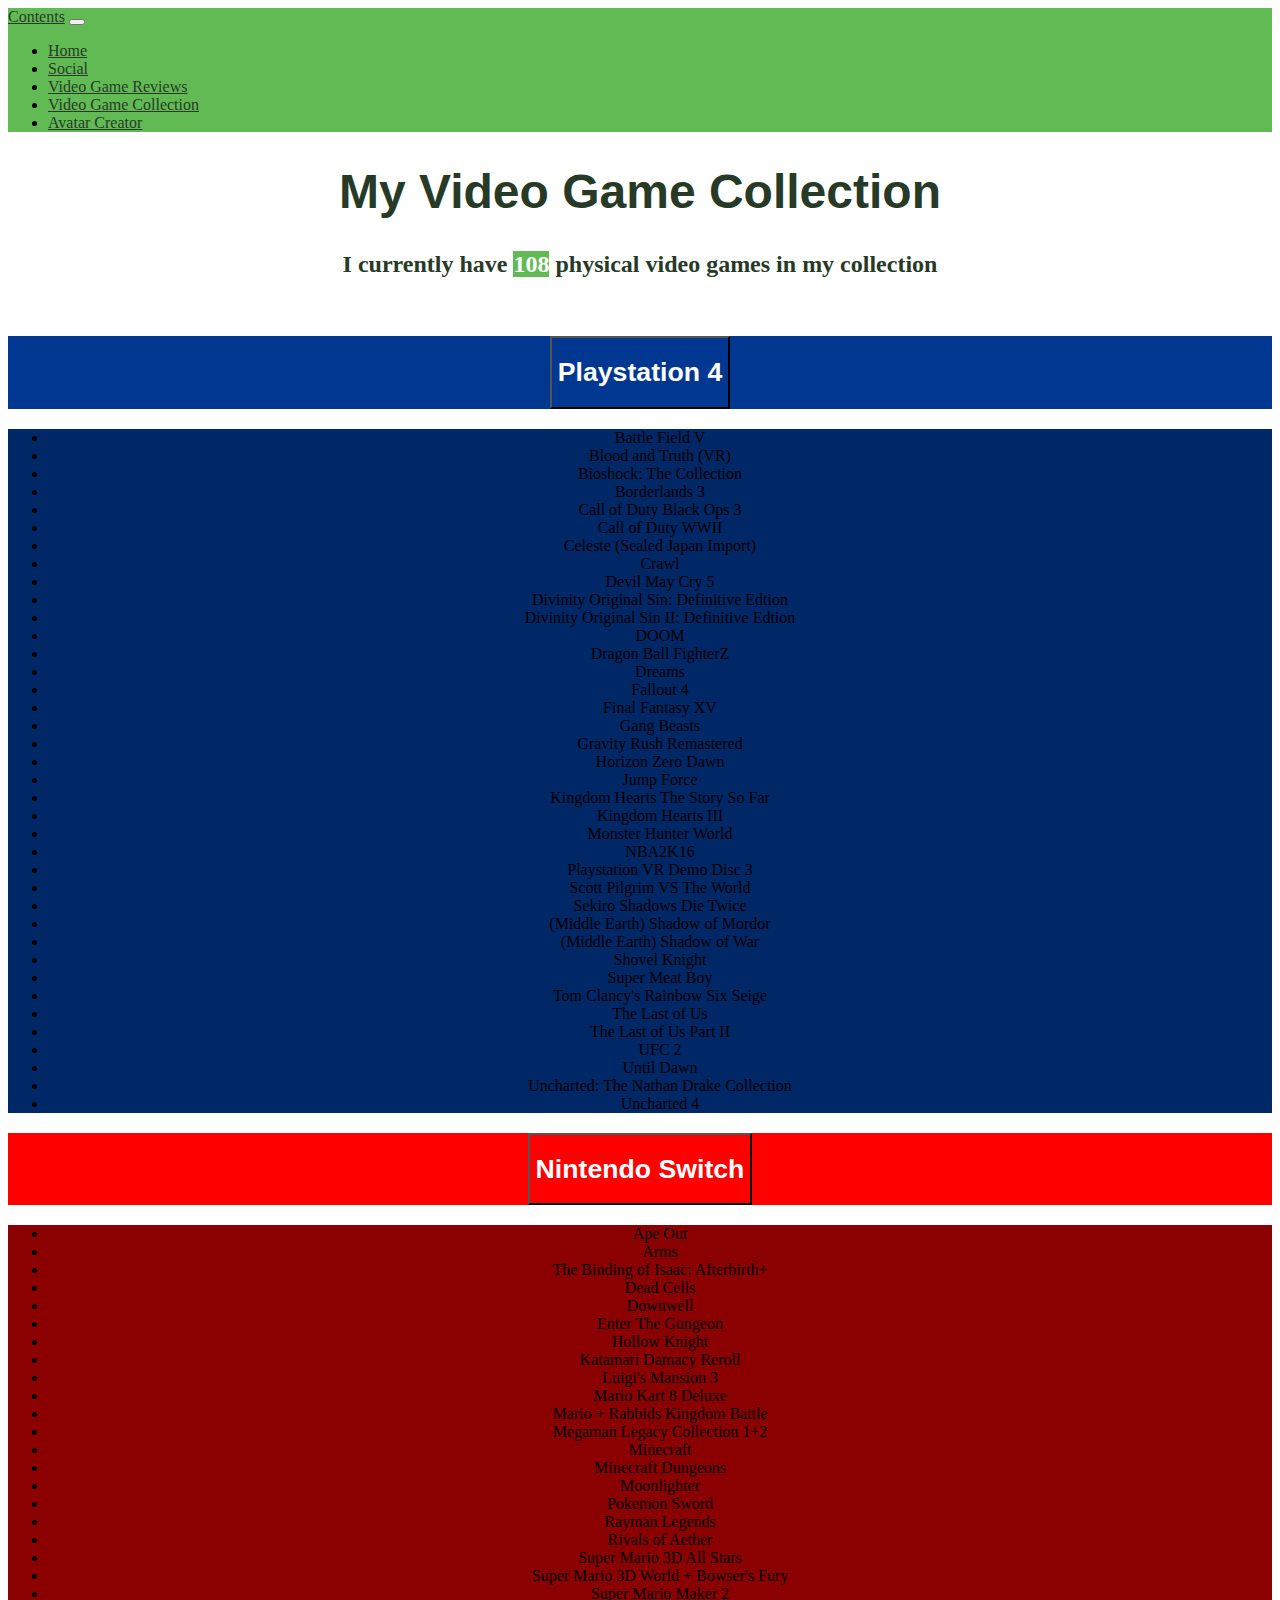
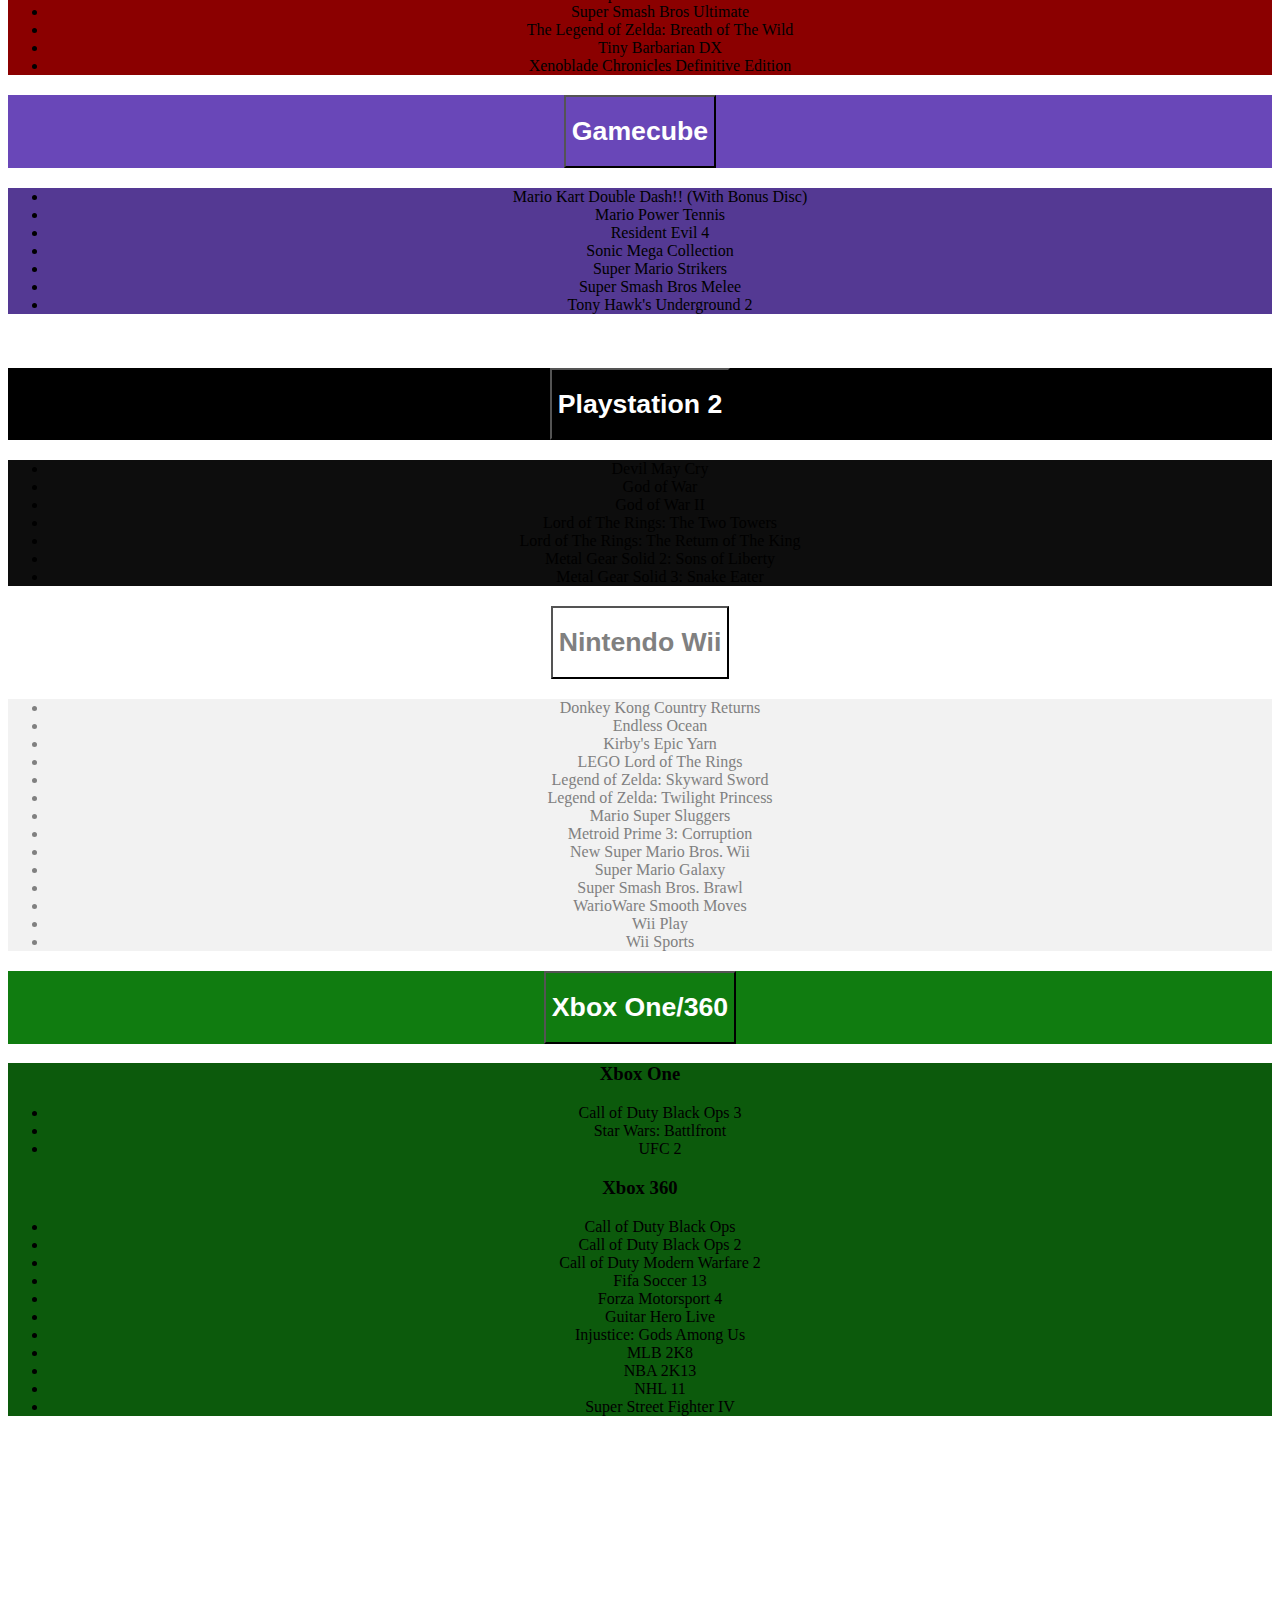
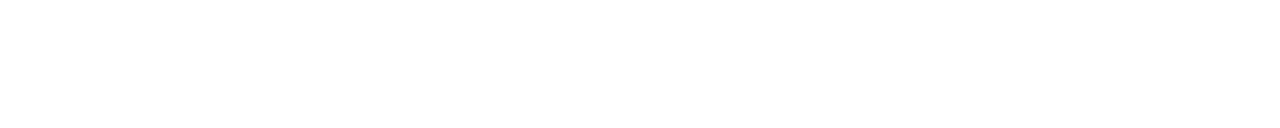
<file: owned.html>
<!doctype html>
<html lang="en">
  <head>
    <link rel="stylesheet" text "text/css" href="style.css">
    <link rel="shortcut icon" type="image/png" href="https://codehs.com/uploads/fe09e8aad41ab67857d8e1aec539ca1d">
    <meta charset="utf-8">
    <meta name="viewport" content="width=device-width, initial-scale=1">
    <link href="https://cdn.jsdelivr.net/npm/bootstrap@5.0.0-beta2/dist/css/bootstrap.min.css" rel="stylesheet" integrity="sha384-BmbxuPwQa2lc/FVzBcNJ7UAyJxM6wuqIj61tLrc4wSX0szH/Ev+nYRRuWlolflfl" crossorigin="anonymous">
    <title>Video Game Collection</title>
  </head>
  <body class="container-fluid">
  <div class="p-3 mb-2 bg-success text-white">
        <nav class="navbar navbar-expand-lg" style="background-color:#62BA55;">
  <div class="container-fluid" >
    <a class="navbar-brand" href="#" style="color:#273A27">Contents</a>
    <button class="navbar-toggler" type="button" data-bs-toggle="collapse" data-bs-target="#navbarSupportedContent" aria-controls="navbarSupportedContent" aria-expanded="false" aria-label="Toggle navigation">
      <span class="navbar-toggler-icon"></span>
    </button>
    <div class="collapse navbar-collapse" id="navbarSupportedContent">
      <ul class="navbar-nav me-auto mb-2 mb-lg-0">
        <li class="nav-item">
          <a class="nav-link active" aria-current="page" href="index.html" style="color:#273A27">Home</a>
        </li>
        <li class="nav-item">
          <a class="nav-link" href="social.html" style="color:#273A27">Social</a>
        </li>
        <li class="nav-item">
          <a class="nav-link" href="reviews.html" style="color:#273A27">Video Game Reviews</a>
        </li>
        <li class="nav-item">
          <a class="nav-link" href="Owned.html" style="color:#273A27">Video Game Collection</a>
        </li>
        <li class="nav-item">
          <a class="nav-link" href="avatar.html" style="color:#273A27">Avatar Creator</a>
        </li>
    </div>
  </div>
</nav>

     <h1 style="text-align:center;font-size:48px;font-family: 'Oswald', sans-serif;color:#273A27;"><b>My Video Game Collection</b></h1>
     <center><h2 style="color:#273A27;">I currently have <a style="background-color:#62BA55;color:white;">108</a> physical video games in my collection</h2>
     <br>
     <div class="container-fluid">
  <div class="row">
    <div class="col-sm">
       
    <div class="accordion">
  <div class="accordion-item">
    <h2 class="accordion-header" id="headingOne" style="background-color:#003791">
      <button class="accordion-button collapsed" type="button" data-bs-toggle="collapse" data-bs-target="#collapseOne" aria-expanded="true" aria-controls="collapseOne" style="background-color:#003791">
        <h1 style="font-family: 'Oswald', sans-serif;color:white;background-color:#003791">Playstation 4</h1>
      </button>
    </h2>
    <div id="collapseOne" class="accordion-collapse collapse" aria-labelledby="headingOne" data-bs-parent="#accordionExample" style="background-color:#002766">
      <div class="accordion-body">
            <ul>
                <li>Battle Field V</li>
                <li>Blood and Truth (VR)</li>
                <li>Bioshock: The Collection</li>
                <li>Borderlands 3</li>
                <li>Call of Duty Black Ops 3</li>
                <li>Call of Duty WWII</li>
                <li>Celeste (Sealed Japan Import)</li>
                <li>Crawl</li>
                <li>Devil May Cry 5</li>
                <li>Divinity Original Sin: Definitive Edtion</li>
                <li>Divinity Original Sin II: Definitive Edtion</li>
                <li>DOOM</li>
                <li>Dragon Ball FighterZ</li>
                <li>Dreams</li>
                <li>Fallout 4</li>
                <li>Final Fantasy XV</li>
                <li>Gang Beasts</li>
                <li>Gravity Rush Remastered</li>
                <li>Horizon Zero Dawn</li>
                <li>Jump Force</li>
                <li>Kingdom Hearts The Story So Far</li>
                <li>Kingdom Hearts III</li>
                <li>Monster Hunter World</li>
                <li>NBA2K16</li>
                <li>Playstation VR Demo Disc 3</li>
                <li>Scott Pilgrim VS The World</li>
                <li>Sekiro Shadows Die Twice</li>
                <li>(Middle Earth) Shadow of Mordor</li>
                <li>(Middle Earth) Shadow of War</li>
                <li>Shovel Knight</li>
                <li>Super Meat Boy</li>
                <li>Tom Clancy's Rainbow Six Seige</li>
                <li>The Last of Us</li>
                <li>The Last of Us Part II</li>
                <li>UFC 2</li>
                <li>Until Dawn</li>
                <li>Uncharted: The Nathan Drake Collection</li>
                <li>Uncharted 4</li>
            </ul>
      </div>
    </div>
  </div>
</div>
    
    </div>
    <div class="col-sm">
      <div class="accordion-item">
    <h2 class="accordion-header" id="headingFour" style="background-color:red">
      <button class="accordion-button collapsed" type="button" data-bs-toggle="collapse" data-bs-target="#collapseFour" aria-expanded="true" aria-controls="collapseFour" style="background-color:red">
        <h1 style="font-family: 'Oswald', sans-serif;color:white;background-color:red">Nintendo Switch</h1>
      </button>
    </h2>
    <div id="collapseFour" class="accordion-collapse collapse" aria-labelledby="headingFour" data-bs-parent="#accordionExample" style="background-color:darkred">
      <div class="accordion-body">
             <ul>
                <li>Ape Out</li>
                <li>Arms</li>
                <li>The Binding of Isaac: Afterbirth+</li>
                <li>Dead Cells</li>
                <li>Downwell</li>
                <li>Enter The Gungeon</li>
                <li>Hollow Knight</li>
                <li>Katamari Damacy Reroll</li>
                <li>Luigi's Mansion 3</li>
                <li>Mario Kart 8 Deluxe</li>
                <li>Mario + Rabbids Kingdom Battle</li>
                <li>Megaman Legacy Collection 1+2</li>
                <li>Minecraft</li>
                <li>Minecraft Dungeons</li>
                <li>Moonlighter</li>
                <li>Pokemon Sword</li>
                <li>Rayman Legends</li>
                <li>Rivals of Aether</li>
                <li>Super Mario 3D All Stars</li>
                <li>Super Mario 3D World + Bowser's Fury</li>
                <li>Super Mario Maker 2</li>
                <li>Super Smash Bros Ultimate</li>
                <li>The Legend of Zelda: Breath of The Wild</li>
                <li>Tiny Barbarian DX</li>
                <li>Xenoblade Chronicles Definitive Edition</li>
             </ul>
      </div>
    </div>
  </div>
    </div>
<div class="col-sm">
  <div class="accordion-item">
    <h2 class="accordion-header" id="headingTwo" style="background-color:#6947b8">
      <button class="accordion-button collapsed" type="button" data-bs-toggle="collapse" data-bs-target="#collapseTwo" aria-expanded="true" aria-controls="collapseTwo" style="background-color:#6947b8">
        <h1 style="font-family: 'Oswald', sans-serif;color:white;background-color:#6947b8">Gamecube</h1>
      </button>
    </h2>
    <div id="collapseTwo" class="accordion-collapse collapse" aria-labelledby="headingTwo" data-bs-parent="#accordionExample" style="background-color:#543993">
      <div class="accordion-body">
             <ul>
                <li>Mario Kart Double Dash!! (With Bonus Disc)</li>
                <li>Mario Power Tennis</li>
                <li>Resident Evil 4</li>
                <li>Sonic Mega Collection</li>
                <li>Super Mario Strikers</li>
                <li>Super Smash Bros Melee</li>
                <li>Tony Hawk's Underground 2</li>
             </ul>
      </div>
    </div>
</div>
</div>
  </div>
  <br>
<div class="row">
 <div class="col-sm">
  <div class="accordion-item">
    <h2 class="accordion-header" id="headingThree" style="background-color:black">
      <button class="accordion-button collapsed" type="button" data-bs-toggle="collapse" data-bs-target="#collapseThree" aria-expanded="true" aria-controls="collapseThree" style="background-color:black">
        <h1 style="font-family: 'Oswald', sans-serif;color:white;background-color:Black">Playstation 2</h1>
      </button>
    </h2>
    <div id="collapseThree" class="accordion-collapse collapse" aria-labelledby="headingThree" data-bs-parent="#accordionExample" style="background-color:#0d0d0d">
      <div class="accordion-body">
            <ul>
                <li>Devil May Cry</li>
                <li>God of War</li>
                <li>God of War II</li>
                <li>Lord of The Rings: The Two Towers</li>
                <li>Lord of The Rings: The Return of The King</li>
                <li>Metal Gear Solid 2: Sons of Liberty</li>
                <li>Metal Gear Solid 3: Snake Eater</li>
            </ul>
      </div>
    </div>
  </div>
</div>
    <div class="col-sm">
      <div class="accordion-item">
    <h2 class="accordion-header" id="headingFive" style="background-color:white">
      <button class="accordion-button collapsed" type="button" data-bs-toggle="collapse" data-bs-target="#collapseFive" aria-expanded="true" aria-controls="collapseFive" style="background-color:white">
        <h1 style="font-family: 'Oswald', sans-serif;color:Gray;background-color:white">Nintendo Wii</h1>
      </button>
    </h2>
    <div id="collapseFive" class="accordion-collapse collapse" aria-labelledby="headingFive" data-bs-parent="#accordionExample" style="background-color:#f2f2f2">
      <div class="accordion-body">
            <ul style="color:gray;">
                <li>Donkey Kong Country Returns</li>
                <li>Endless Ocean</li>
                <li>Kirby's Epic Yarn</li>
                <li>LEGO Lord of The Rings</li>
                <li>Legend of Zelda: Skyward Sword</li>
                <li>Legend of Zelda: Twilight Princess</li>
                <li>Mario Super Sluggers</li>
                <li>Metroid Prime 3: Corruption</li>
                <li>New Super Mario Bros. Wii</li>
                <li>Super Mario Galaxy</li>
                <li>Super Smash Bros. Brawl</li>
                <li>WarioWare Smooth Moves</li>
                <li>Wii Play</li>
                <li>Wii Sports</li>
            </ul>
      </div>
    </div>
  </div>
    </div>
    <div class="col-sm">
<div class="accordion-item">
    <h2 class="accordion-header" id="headingSix" style="background-color:#107c10">
      <button class="accordion-button collapsed" type="button" data-bs-toggle="collapse" data-bs-target="#collapseSix" aria-expanded="true" aria-controls="collapseSix" style="background-color:#107c10">
        <h1 style="font-family: 'Oswald', sans-serif;color:White;background-color:#107c10">Xbox One/360</h1>
      </button>
    </h2>
    <div id="collapseSix" class="accordion-collapse collapse" aria-labelledby="headingSix" data-bs-parent="#accordionExample" style="background-color:#0c5a0c">
      <div class="accordion-body">
            <h3>Xbox One</h3>
                <ul>
                    <li>Call of Duty Black Ops 3</li>
                    <li>Star Wars: Battlfront</li>
                    <li>UFC 2</li>
                </ul>
            <h3>Xbox 360</h3>
                <ul>
                    <li>Call of Duty Black Ops</li>
                    <li>Call of Duty Black Ops 2</li>
                    <li>Call of Duty Modern Warfare 2</li>
                    <li>Fifa Soccer 13</li>
                    <li>Forza Motorsport 4</li>
                    <li>Guitar Hero Live</li>
                    <li>Injustice: Gods Among Us</li> 
                    <li>MLB 2K8</li>
                    <li>NBA 2K13</li>
                    <li>NHL 11</li>
                    <li>Super Street Fighter IV</li>
                </ul>
      </div>
    </div>
  </div>
  </div>
</div>
</div>
<br><br><br><br><br><br><br><br><br><br><br><br><br><br><br><br>
 <script src="https://cdn.jsdelivr.net/npm/bootstrap@5.0.0-beta2/dist/js/bootstrap.bundle.min.js" integrity="sha384-b5kHyXgcpbZJO/tY9Ul7kGkf1S0CWuKcCD38l8YkeH8z8QjE0GmW1gYU5S9FOnJ0" crossorigin="anonymous"></script>
  </body>
</html>
</file>
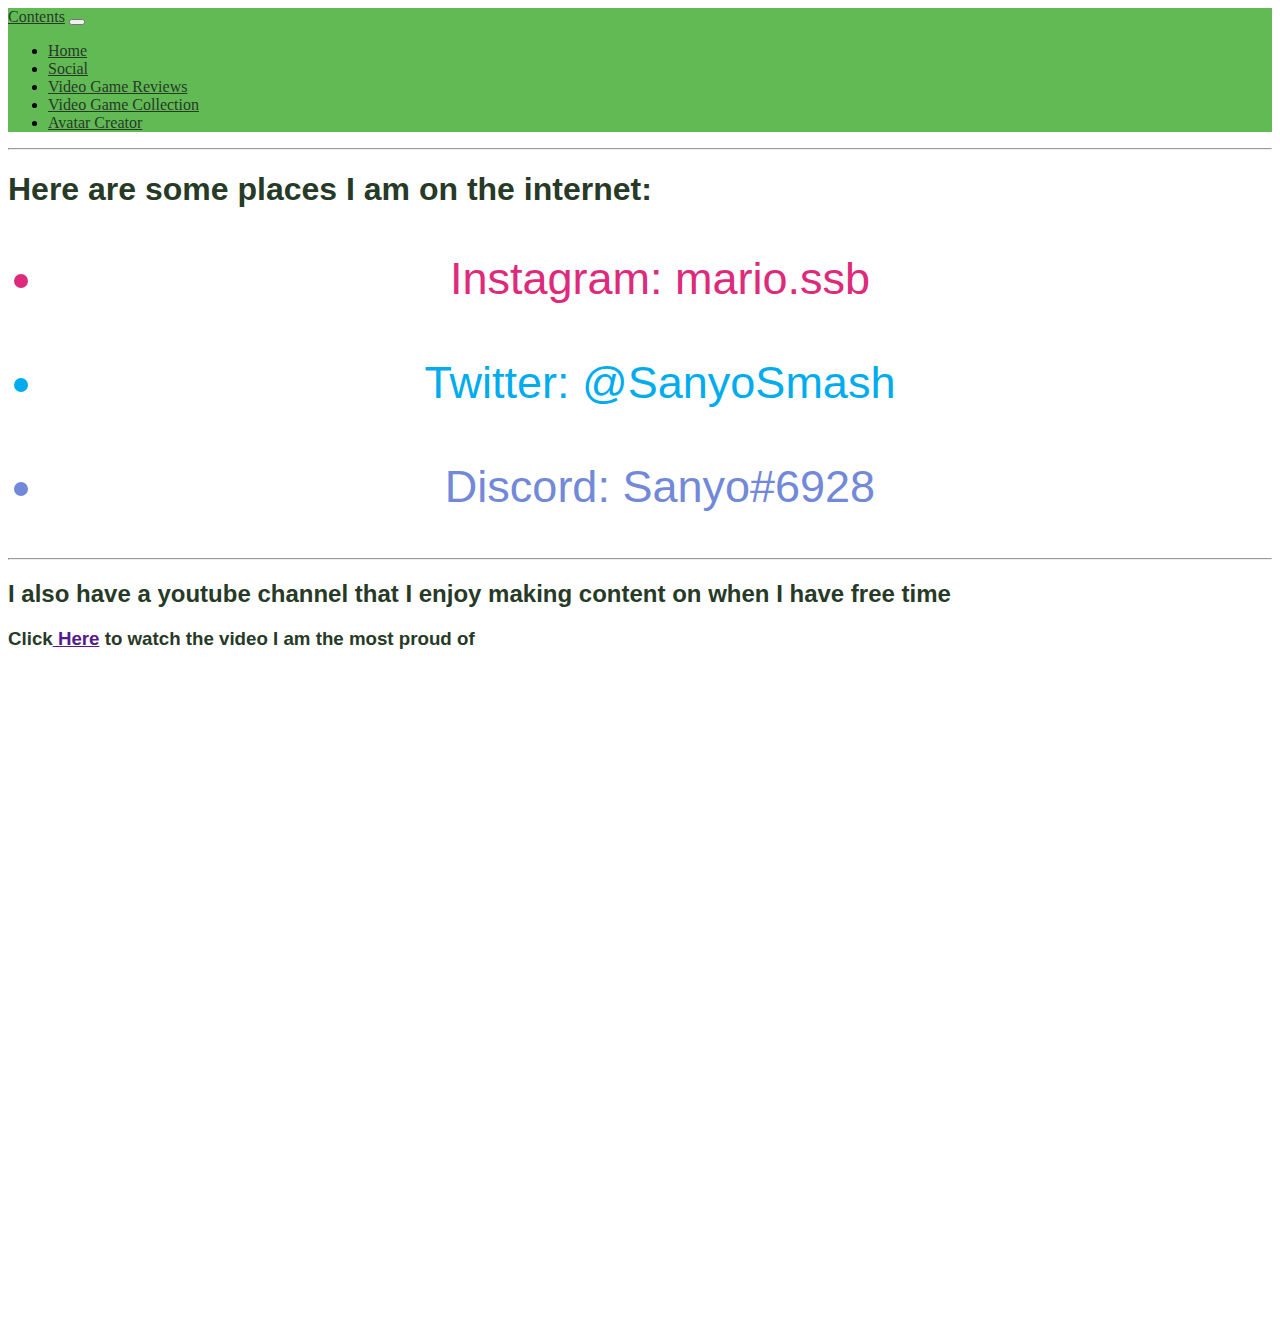
<file: social.html>
<!DOCTYPE html>
    <html>
        <head>
            <title>Mario's Social Media</title>
             <link rel="stylesheet" text "text/css" href="style.css">
             <link rel="shortcut icon" type="image/png" href="https://codehs.com/uploads/fe09e8aad41ab67857d8e1aec539ca1d">
             <meta charset="utf-8">
             <meta name="viewport" content="width=device-width, initial-scale=1">
             <link href="https://cdn.jsdelivr.net/npm/bootstrap@5.0.0-beta2/dist/css/bootstrap.min.css" rel="stylesheet" integrity="sha384-BmbxuPwQa2lc/FVzBcNJ7UAyJxM6wuqIj61tLrc4wSX0szH/Ev+nYRRuWlolflfl" crossorigin="anonymous">
        </head>
         <body class="container-fluid">
  <div class="p-3 mb-2 bg-success text-white">
        <nav class="navbar navbar-expand-lg" style="background-color:#62BA55;">
  <div class="container-fluid" >
    <a class="navbar-brand" href="#" style="color:#273A27">Contents</a>
    <button class="navbar-toggler" type="button" data-bs-toggle="collapse" data-bs-target="#navbarSupportedContent" aria-controls="navbarSupportedContent" aria-expanded="false" aria-label="Toggle navigation">
      <span class="navbar-toggler-icon"></span>
    </button>
    <div class="collapse navbar-collapse" id="navbarSupportedContent">
      <ul class="navbar-nav me-auto mb-2 mb-lg-0">
        <li class="nav-item">
          <a class="nav-link active" aria-current="page" href="index.html" style="color:#273A27">Home</a>
        </li>
        <li class="nav-item">
          <a class="nav-link" href="social.html" style="color:#273A27">Social</a>
        </li>
        <li class="nav-item">
          <a class="nav-link" href="reviews.html" style="color:#273A27">Video Game Reviews</a>
        </li>
        <li class="nav-item">
          <a class="nav-link" href="Owned.html" style="color:#273A27">Video Game Collection</a>
        </li>
        <li class="nav-item">
          <a class="nav-link" href="avatar.html" style="color:#273A27">Avatar Creator</a>
        </li>
    </div>
  </div>
</nav>
                        <hr>
                    <h1 style="font-family: 'Oswald', sans-serif;color:#273A27;">Here are some places I am on the internet:</h1>
                    <ul style="font-size:45px;text-align:center;font-family: 'Oswald', sans-serif;">
                        <li  class="insta">Instagram: mario.ssb</li>
                        <br>
                        <li  class="twitter">Twitter: @SanyoSmash</li>
                        <br>
                        <li  class="disc">Discord: Sanyo#6928</li>
                    </ul>
                    <hr>
                    
                    <h2 style="font-family: 'Noto Sans', sans-serif;font-style:bold;color:#273A27;">I also have a youtube channel that I enjoy making content on when I have free time</h2>
                    <h3 style="font-family: 'Noto Sans', sans-serif;color:#273A27;">Click<a href src="https://www.youtube.com/watch?v=AtZ2oxK4spY"> Here</a> to watch the video I am the most proud of</h3>
                    <iframe width="1120" height="640" src="https://www.youtube.com/embed/AtZ2oxK4spY" frameborder="0" allow="accelerometer; autoplay; clipboard-write; encrypted-media; gyroscope; picture-in-picture" allowfullscreen></iframe>
                </div>
        </body>
    </html>
</file>
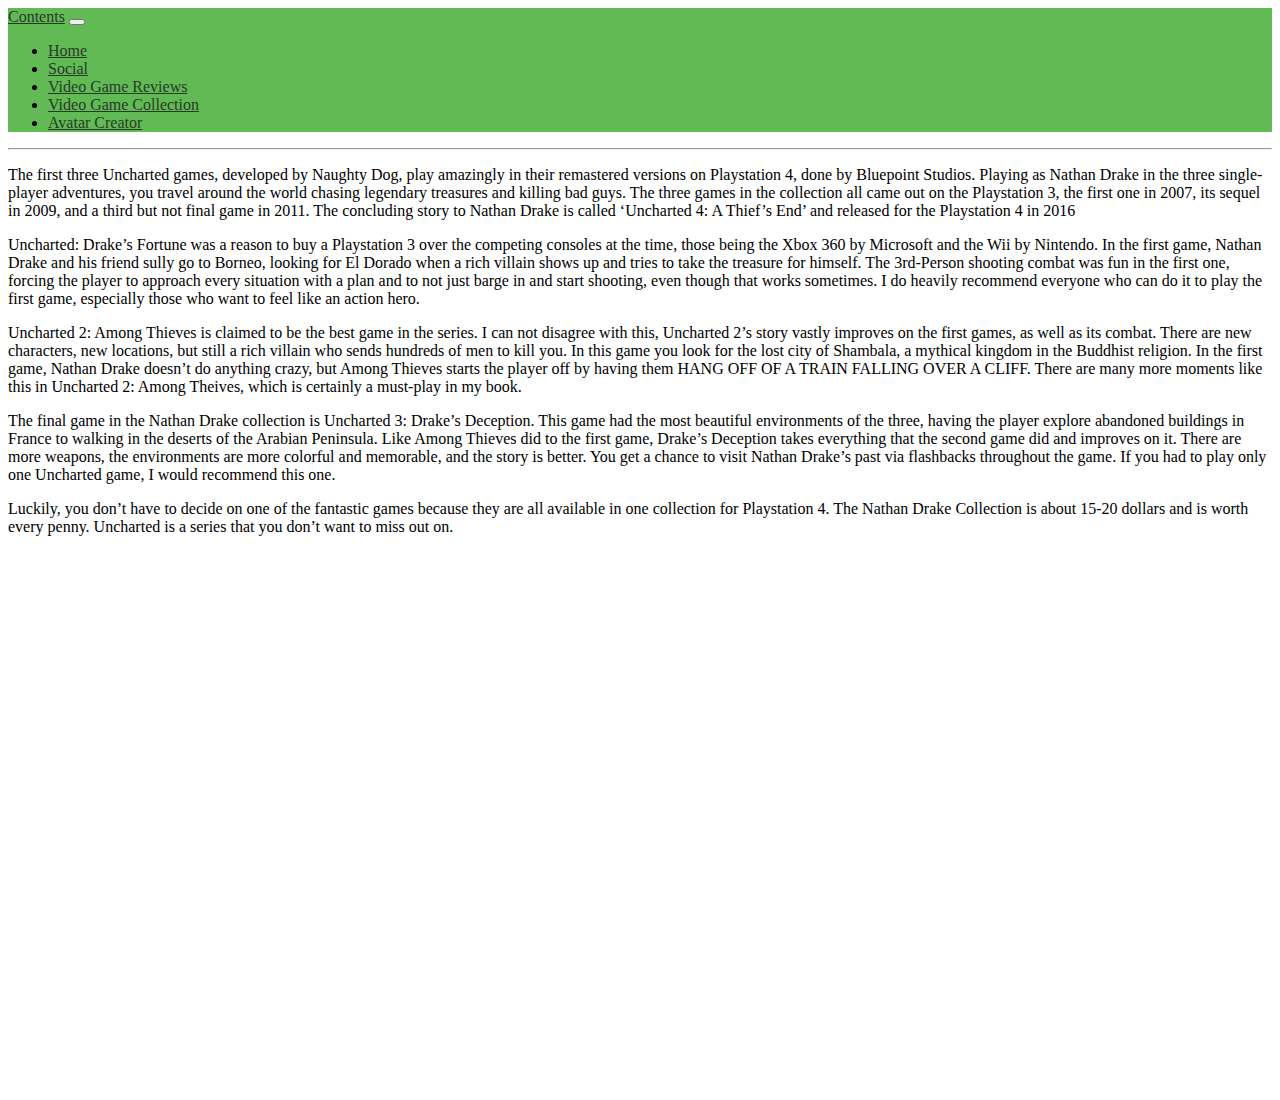
<file: unchartedNDC.html>
<!DOCTYPE html>
    <html>
        <head>
            <title>Uncharted Trilogy Review - Mario H</title>
             <link rel="stylesheet" text "text/css" href="style.css">
             <meta charset="utf-8">
             <meta name="viewport" content="width=device-width, initial-scale=1">
             <link href="https://cdn.jsdelivr.net/npm/bootstrap@5.0.0-beta2/dist/css/bootstrap.min.css" rel="stylesheet" integrity="sha384-BmbxuPwQa2lc/FVzBcNJ7UAyJxM6wuqIj61tLrc4wSX0szH/Ev+nYRRuWlolflfl" crossorigin="anonymous">
             <link rel="shortcut icon" type="image/png" href="https://codehs.com/uploads/fe09e8aad41ab67857d8e1aec539ca1d">
        </head>
        <body class="container-fluid">
  <div class="p-3 mb-2 bg-success text-white">
        <nav class="navbar navbar-expand-lg" style="background-color:#62BA55;">
  <div class="container-fluid" >
    <a class="navbar-brand" href="#" style="color:#273A27">Contents</a>
    <button class="navbar-toggler" type="button" data-bs-toggle="collapse" data-bs-target="#navbarSupportedContent" aria-controls="navbarSupportedContent" aria-expanded="false" aria-label="Toggle navigation">
      <span class="navbar-toggler-icon"></span>
    </button>
    <div class="collapse navbar-collapse" id="navbarSupportedContent">
      <ul class="navbar-nav me-auto mb-2 mb-lg-0">
        <li class="nav-item">
          <a class="nav-link active" aria-current="page" href="index.html" style="color:#273A27">Home</a>
        </li>
        <li class="nav-item">
          <a class="nav-link" href="social.html" style="color:#273A27">Social</a>
        </li>
        <li class="nav-item">
          <a class="nav-link" href="reviews.html" style="color:#273A27">Video Game Reviews</a>
        </li>
        <li class="nav-item">
          <a class="nav-link" href="Owned.html" style="color:#273A27">Video Game Collection</a>
        </li>
        <li class="nav-item">
          <a class="nav-link" href="avatar.html" style="color:#273A27">Avatar Creator</a>
        </li>
    </div>
  </div>
</nav>
                    <hr>
                    <p class="rtext">The first three Uncharted games, developed by Naughty Dog, play amazingly in their remastered versions on Playstation 4, done by Bluepoint Studios. Playing as Nathan Drake in the three single-player adventures, you travel around the world chasing legendary treasures and killing bad guys. The three games in the collection all came out on the Playstation 3, the first one in 2007, its sequel in 2009, and a third but not final game in 2011. The concluding story to Nathan Drake is called ‘Uncharted 4: A Thief’s End’ and released for the Playstation 4 in 2016</p>
                    <p class="rtext">Uncharted: Drake’s Fortune was a reason to buy a Playstation 3 over the competing consoles at the time, those being the Xbox 360 by Microsoft and the Wii by Nintendo. In the first game, Nathan Drake and his friend sully go to Borneo, looking for El Dorado when a rich villain shows up and tries to take the treasure for himself. The 3rd-Person shooting combat was fun in the first one, forcing the player to approach every situation with a plan and to not just barge in and start shooting, even though that works sometimes. I do heavily recommend everyone who can do it to play the first game, especially those who want to feel like an action hero.</p>
                    <p class="rtext">Uncharted 2: Among Thieves is claimed to be the best game in the series. I can not disagree with this, Uncharted 2’s story vastly improves on the first games, as well as its combat. There are new characters, new locations, but still a rich villain who sends hundreds of men to kill you. In this game you look for the lost city of Shambala, a mythical kingdom in the Buddhist religion. In the first game, Nathan Drake doesn’t do anything crazy, but Among Thieves starts the player off by having them HANG OFF OF A TRAIN FALLING OVER A CLIFF. There are many more moments like this in Uncharted 2: Among Theives, which is certainly a must-play in my book.</p>
                    <p class="rtext">The final game in the Nathan Drake collection is Uncharted 3: Drake’s Deception. This game had the most beautiful environments of the three, having the player explore abandoned buildings in France to walking in the deserts of the Arabian Peninsula. Like Among Thieves did to the first game, Drake’s Deception takes everything that the second game did and improves on it. There are more weapons, the environments are more colorful and memorable, and the story is better. You get a chance to visit Nathan Drake’s past via flashbacks throughout the game. If you had to play only one Uncharted game, I would recommend this one.</p>
                    <p class="rtext">Luckily, you don’t have to decide on one of the fantastic games because they are all available in one collection for Playstation 4. The Nathan Drake Collection is about 15-20 dollars and is worth every penny. Uncharted is a series that you don’t want to miss out on.</p>
                <br>
                <br>
                <br>
                <br>
                <br>
                <br>
                <br>
                <br>
                <br>
                <br>
                <br>
                <br>
                <br>
                <br>
                <br>
                <br>
                <br>
                <br>
                <br>
                <br>
                <br>
                <br>
                <br>
                <br>
                <br>
                <br>
                <br>
                <br>
                <br>
                <br>
        </body>
    </html>
</file>
<file: style.css>
.navtext {
                        text-color:#273A27;
                    }
                    
                    li, .bruh, .rtext,  {
                        font-family: 'Noto Sans', sans-serif;font-style:bold;
                    }
                    img.size {
                        width:300px;height:300px;
                    }
                    
                    img.size:hover {
                        filter: invert(100%);
                    }
                    
                    #bruh {
                        color:DarkOrange;
                    }
                   
                    .picture {
                       display:block;
                       width:300px;
                       border: 5px dotted red;
                   }
                   
                    .picture:hover {
                        color:red;   
                        display:block;
                   }
                   
                    .review {
                        font-family: 'Noto Sans', sans-serif;font-size:36px;font-style:bold;
                    }
                  
                    .twitter {
                        color:#00acee;
                    }    
                    
                    .disc {
                        color:#7289da;
                    }
                    
                    .insta {
                        color:#DD2A7B;
                    }
</file>
